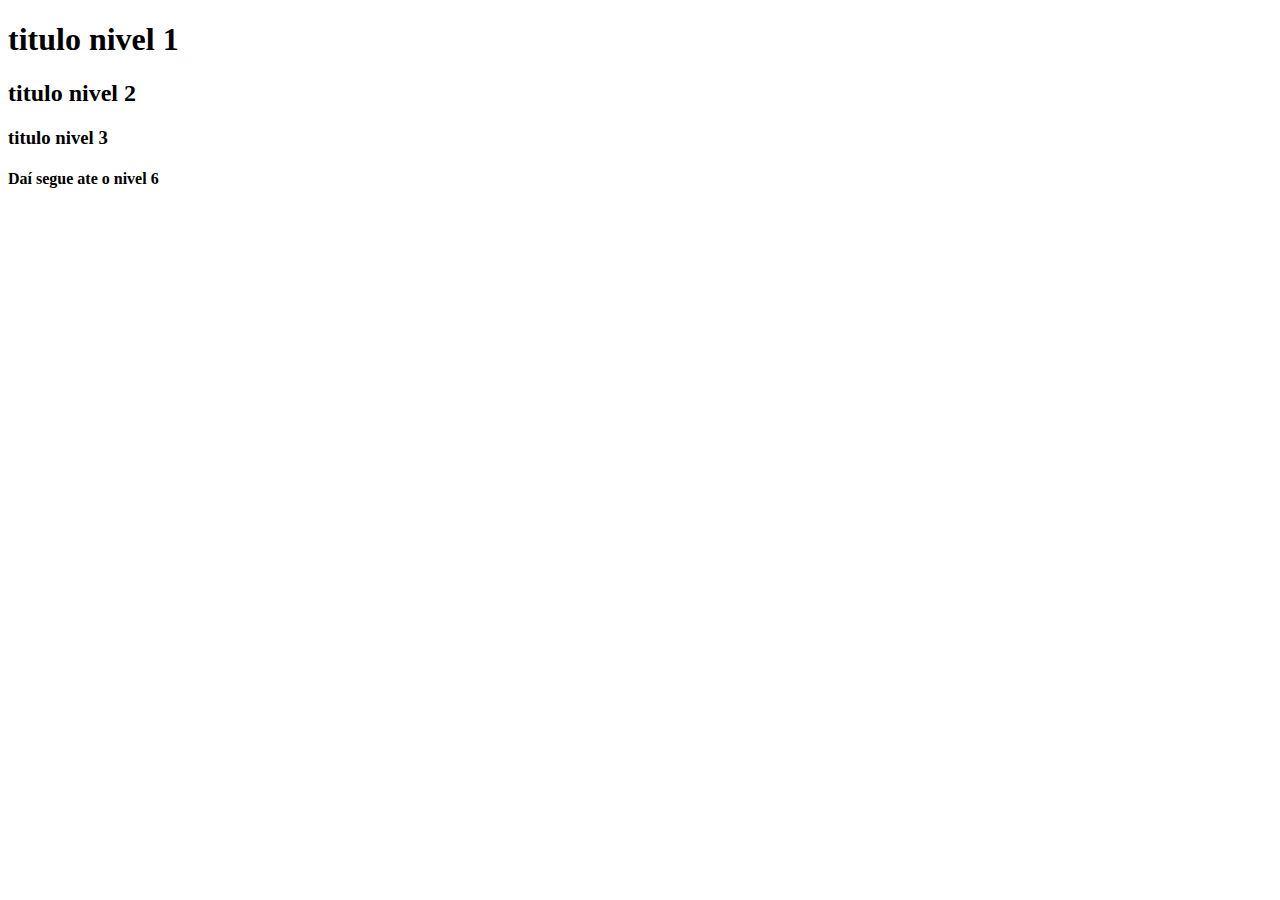
<file: pages/anotacao.html>
<!-- PRIMEIRO DIA: HTML  -->

<!-- TAG DE INICIO-->
<!DOCTYPE html>
<html>
    <head><!-- não se ultiliza texto nessa tag-->
        
        <title><!--aquilo que fica na aba do navegador--> PicPro</title>

        

    </head>
    <body><!--O corpo da pagina, onde poe texto entre outras coisas.-->
        
        <!--TAGS DE CONTEÚDO-->
        <!--tag de títulos-->
        <h1>titulo nivel 1</h1> <!--POR pratica geralmente se em apenas um H1 por pagina-->
        <h2>titulo nivel 2</h2>
        <h3>titulo nivel 3</h3>
        <h4>Daí segue ate o nivel 6</h4>

    
    </body>
</html>
</file>
